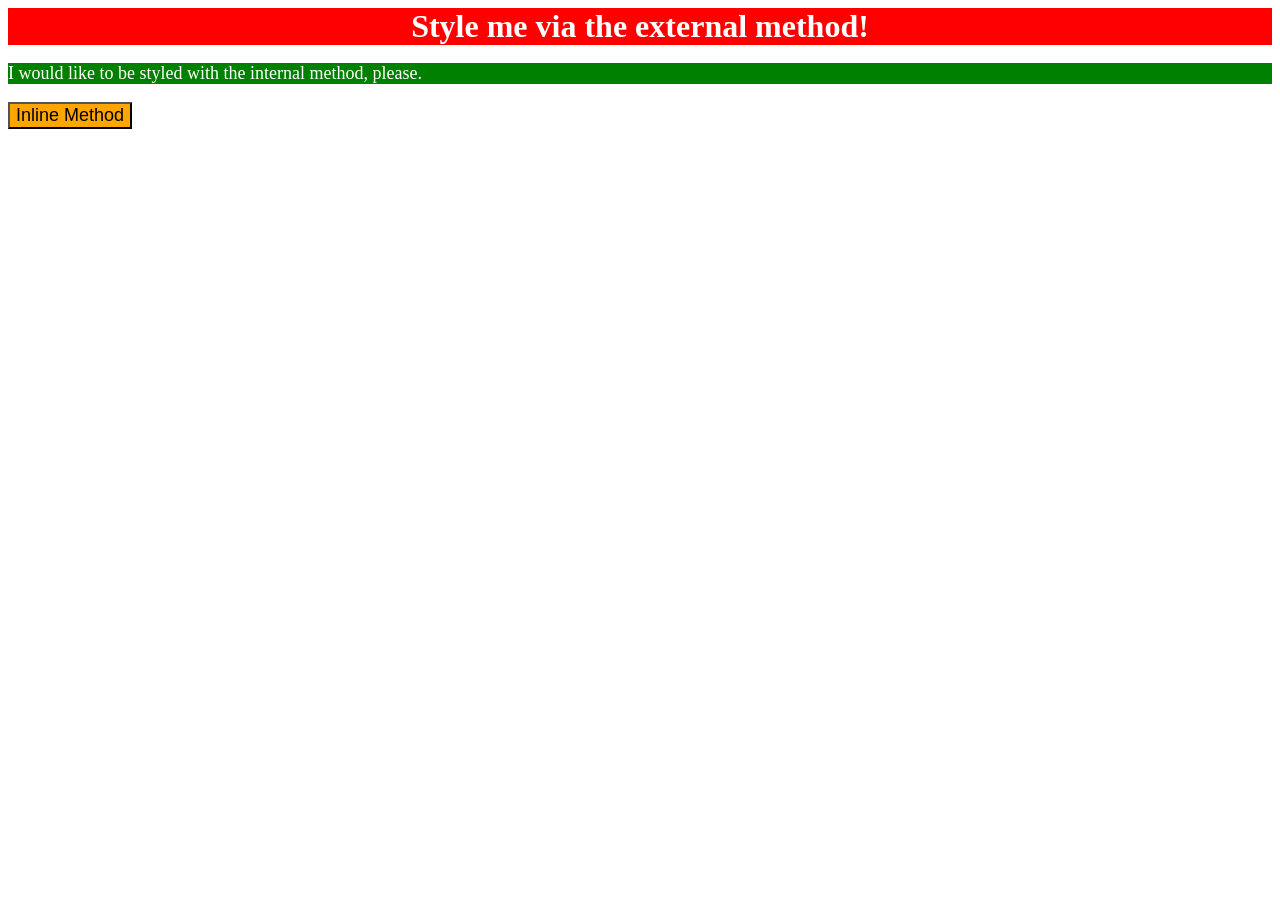
<file: foundations/intro-to-css/01-css-methods/index.html>
<!DOCTYPE html>
<html lang="en">
  <head>
    <meta charset="UTF-8">
    <meta http-equiv="X-UA-Compatible" content="IE=edge">
    <meta name="viewport" content="width=device-width, initial-scale=1.0">
    <link rel="stylesheet" href="style.css">
    <title>Methods for Adding CSS</title>
    <style>p{background-color: green;color: white;font-size: 18px;}</style>
  </head>
  <body>
    <div>Style me via the external method!</div>
    <p>I would like to be styled with the internal method, please.</p>
    <button style="background-color: orange;font-size: 18px;">Inline Method</button>
  </body>
</html>
</file>
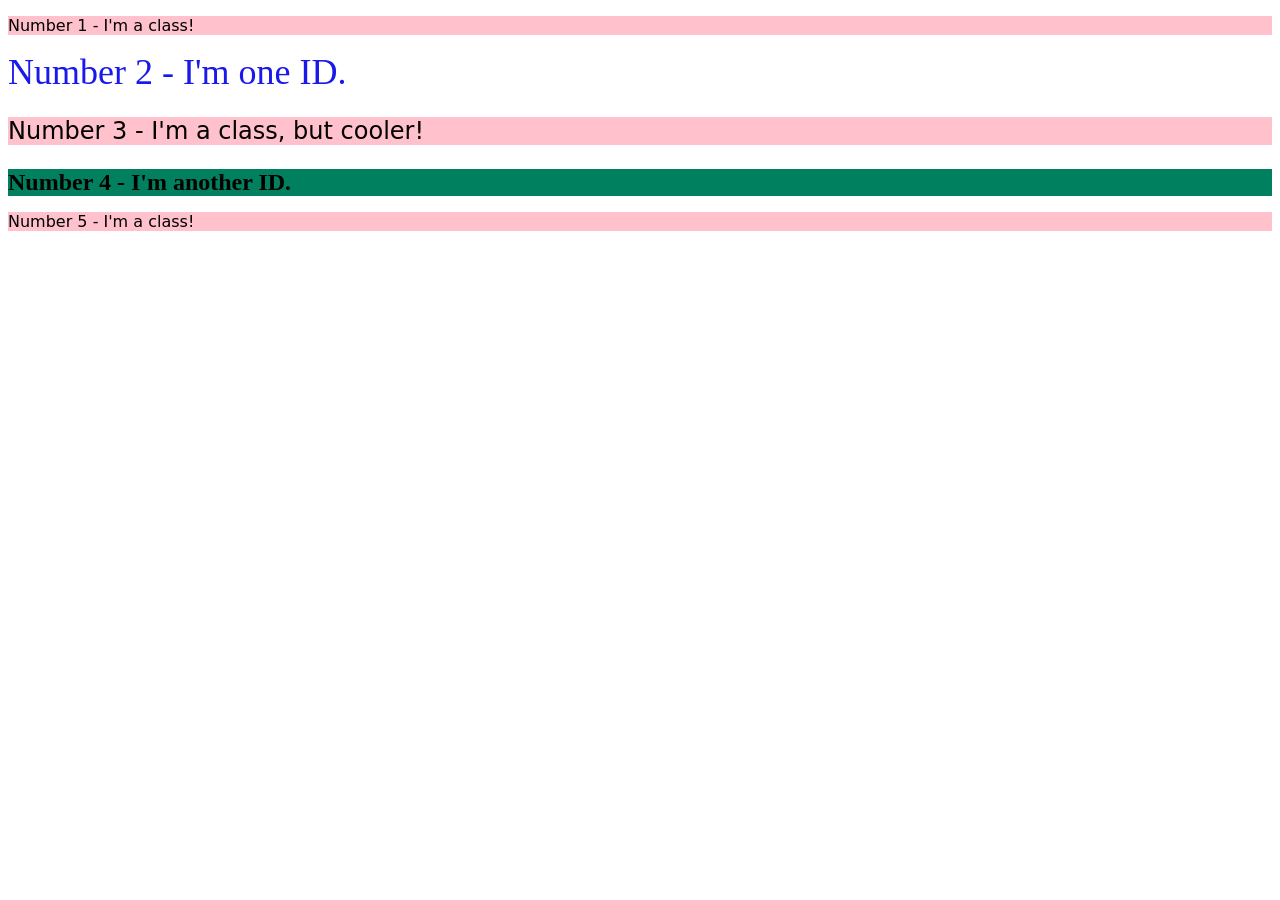
<file: foundations/intro-to-css/02-class-id-selectors/index.html>
<!DOCTYPE html>
<html lang="en">
  <head>
    <meta charset="UTF-8">
    <meta http-equiv="X-UA-Compatible" content="IE=edge">
    <meta name="viewport" content="width=device-width, initial-scale=1.0">
    <title>Class and ID Selectors</title>
    <link rel="stylesheet" href="style.css">
  </head>
  <body>
    <p>Number 1 - I'm a class!</p>
    <div id="n2">Number 2 - I'm one ID.</div>
    <p class="cool-text">Number 3 - I'm a class, but cooler!</p>
    <div id="n4">Number 4 - I'm another ID.</div>
    <p>Number 5 - I'm a class!</p>
  </body>
</html>
</file>
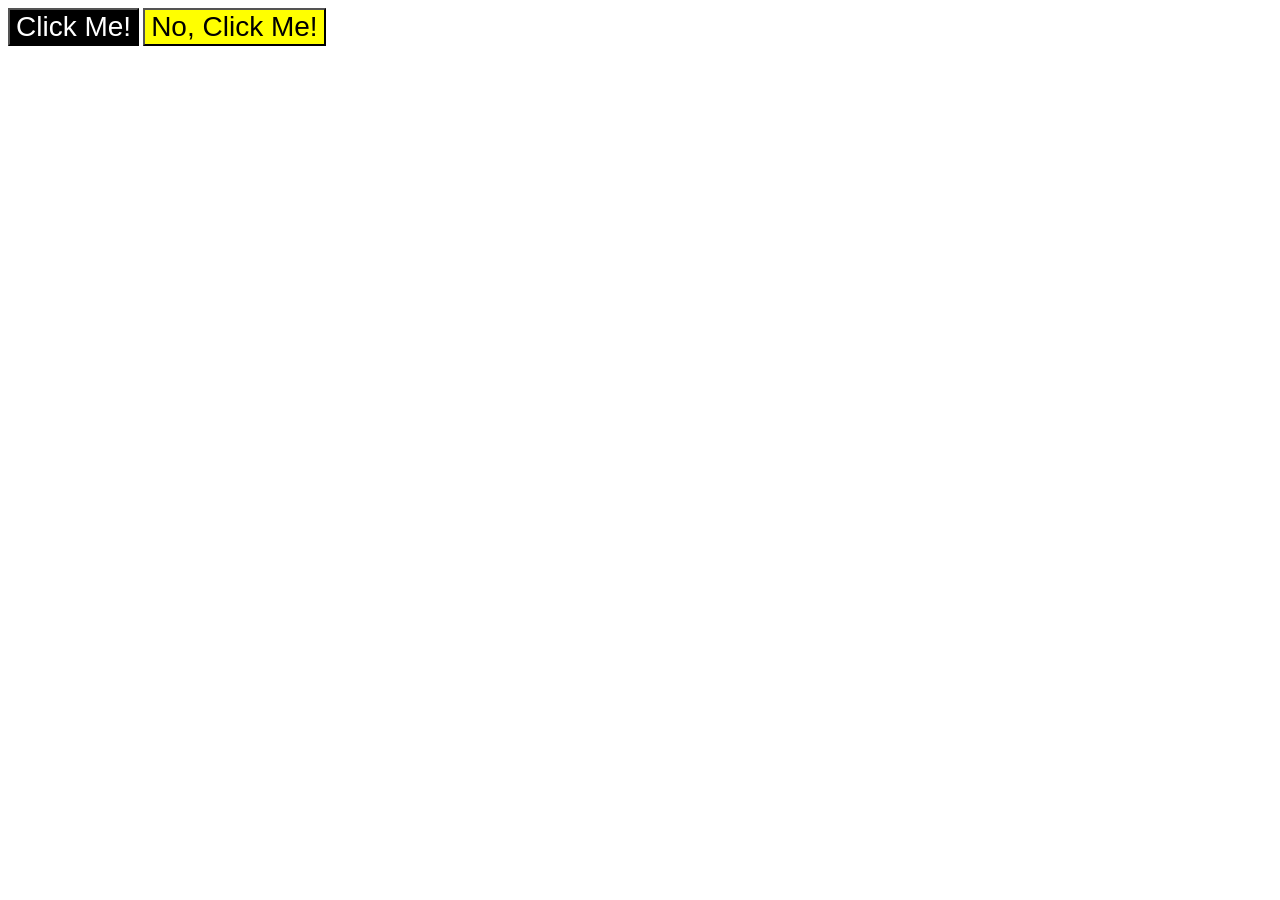
<file: foundations/intro-to-css/03-grouping-selectors/index.html>
<!DOCTYPE html>
<html lang="en">
  <head>
    <meta charset="UTF-8">
    <meta http-equiv="X-UA-Compatible" content="IE=edge">
    <meta name="viewport" content="width=device-width, initial-scale=1.0">
    <title>Grouping Selectors</title>
    <link rel="stylesheet" href="style.css">
  </head>
  <body>
    <button id="click">Click Me!</button>
    <button id="no-click">No, Click Me!</button>
  </body>
</html>
</file>
<file: foundations/intro-to-css/01-css-methods/style.css>
div{
    background-color: red;
    color:white ;
    font-size: 32px;
    text-align: center;
    font-weight: bold;
}
</file>
<file: foundations/intro-to-css/02-class-id-selectors/style.css>
/* Add CSS Styling */
p {
    background-color: rgb(255, 194, 204);
    font-family: 'Verdana', 'Dejavu Sans', sans-serif;
}

#n2{
    color: #1919ec;
    font-size: 36px;
}


p.cool-text{
    font-size: 24px;
}


#n4{
    background-color: hsl(164, 100%, 25%);
    font-size: 24px;
    font-weight: bold;
}
</file>
<file: foundations/intro-to-css/03-grouping-selectors/style.css>
/* Add CSS Styling */
button#click, button#no-click{
    font-size: 28px;
    font-family: "helvetica", "Tomes New Roman", sans-serif;
}

#click{
    background-color: black;
    color: white;
}

#no-click{
    background-color: yellow;
}
</file>
